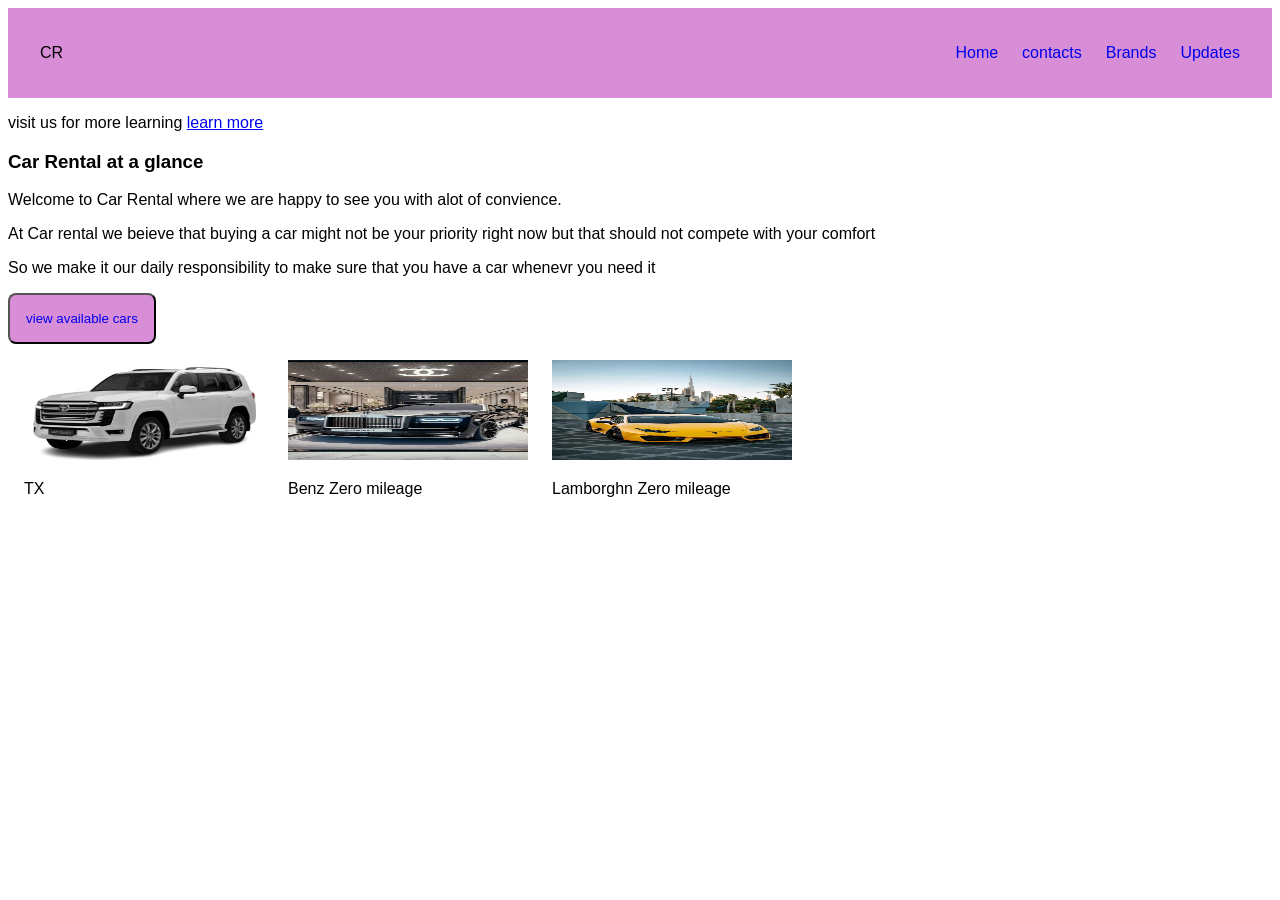
<file: index.html>
<!DOCTYPE html>
<html lang="en">
<head>
    <meta charset="UTF-8">
    <meta name="viewport" content="width=device-width, initial-scale=1.0">
    <title>Carrental</title>
    <link rel="stylesheet" href="style.css">
</head>
<body>
   <header class = "header_section">
    <div>
        CR
    </div>
    <nav>
        <ul class = "navigation_list">
            <li><a href ="index.html">Home</a></li>
            <li><a href ="contact.html">contacts</a></li>
            <li><a href ="brand.html">Brands</a></li>
            <li><a href ="update.html">Updates</a></li>
        </ul>
    </nav>

   </header> 
   <p> visit us for more 
    learning <a href ="https://www.coursera.org/my-learning">learn more</a></p>
    <h3>Car Rental at a glance</h3>
    <p> Welcome to Car Rental where we are happy to see you with alot of convience.</p>
    <p> At Car rental we beieve that buying a car might not be your priority right now but that should not compete with your comfort</p>
    <p> So we make it our daily responsibility to make sure that you have a car whenevr you need it</p>
    <button><a href ="brand.html">view available cars<a></a></button>

   <section class=" available_cars">
    <div>
        <img src="car1.jpg">
        <p>TX</p>
    </div>

    <div>
        <img src="car2.jpg">
        <p>Benz Zero mileage</p>
    </div>

    <div>
        <img src="car3.jpg">
        <p>Lamborghn Zero mileage</p>
    </div>
        
   </section>

   <footer>
    
   </footer>

</body>
</html>
</file>
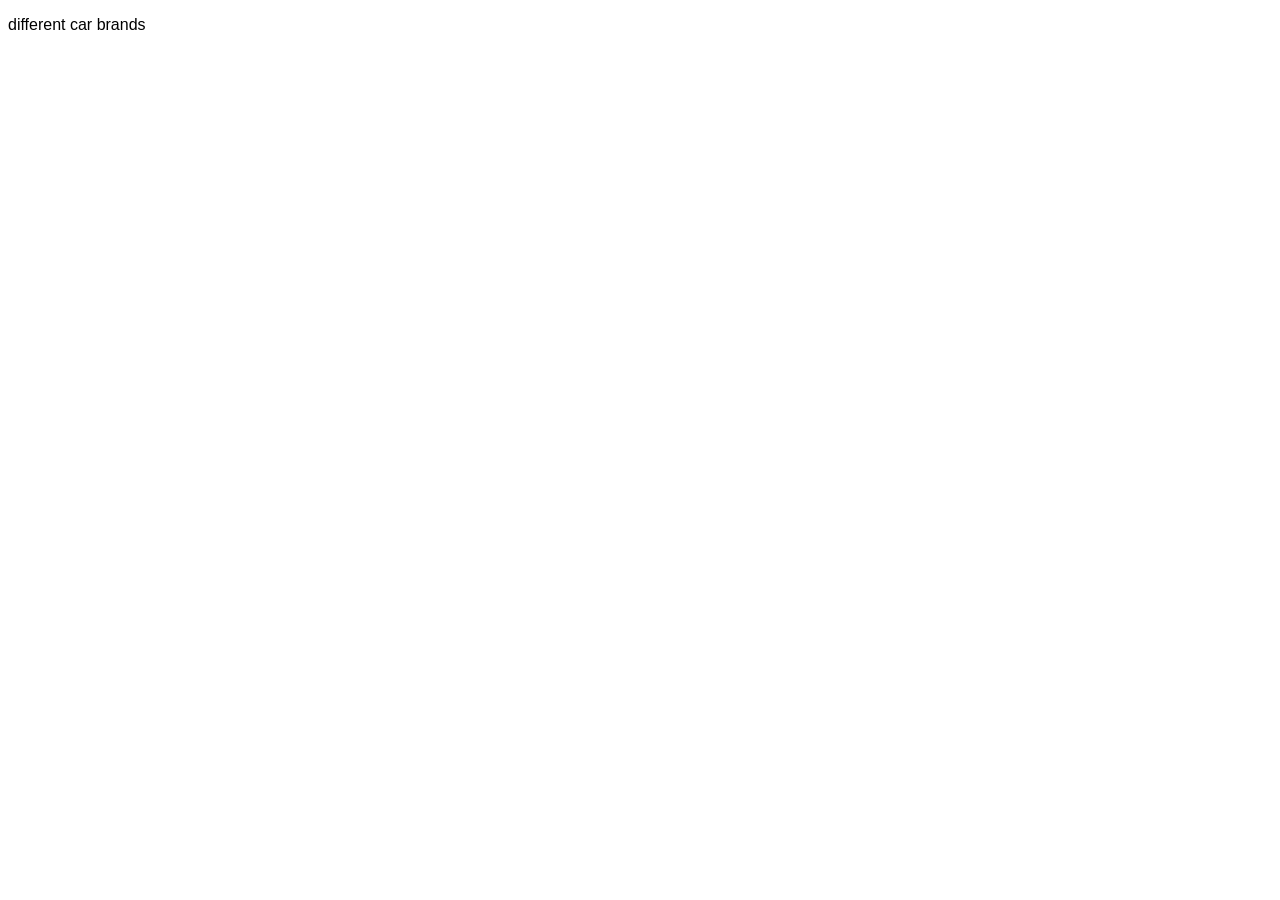
<file: brand.html>
<!DOCTYPE html>
<html lang="en">
<head>
    <meta charset="UTF-8">
    <meta name="viewport" content="width=device-width, initial-scale=1.0">
    <title>Document</title>
    <link rel="stylesheet" href="style.css">
</head>
<body>
    <p> different car brands</p>
</body>
</html>
</file>
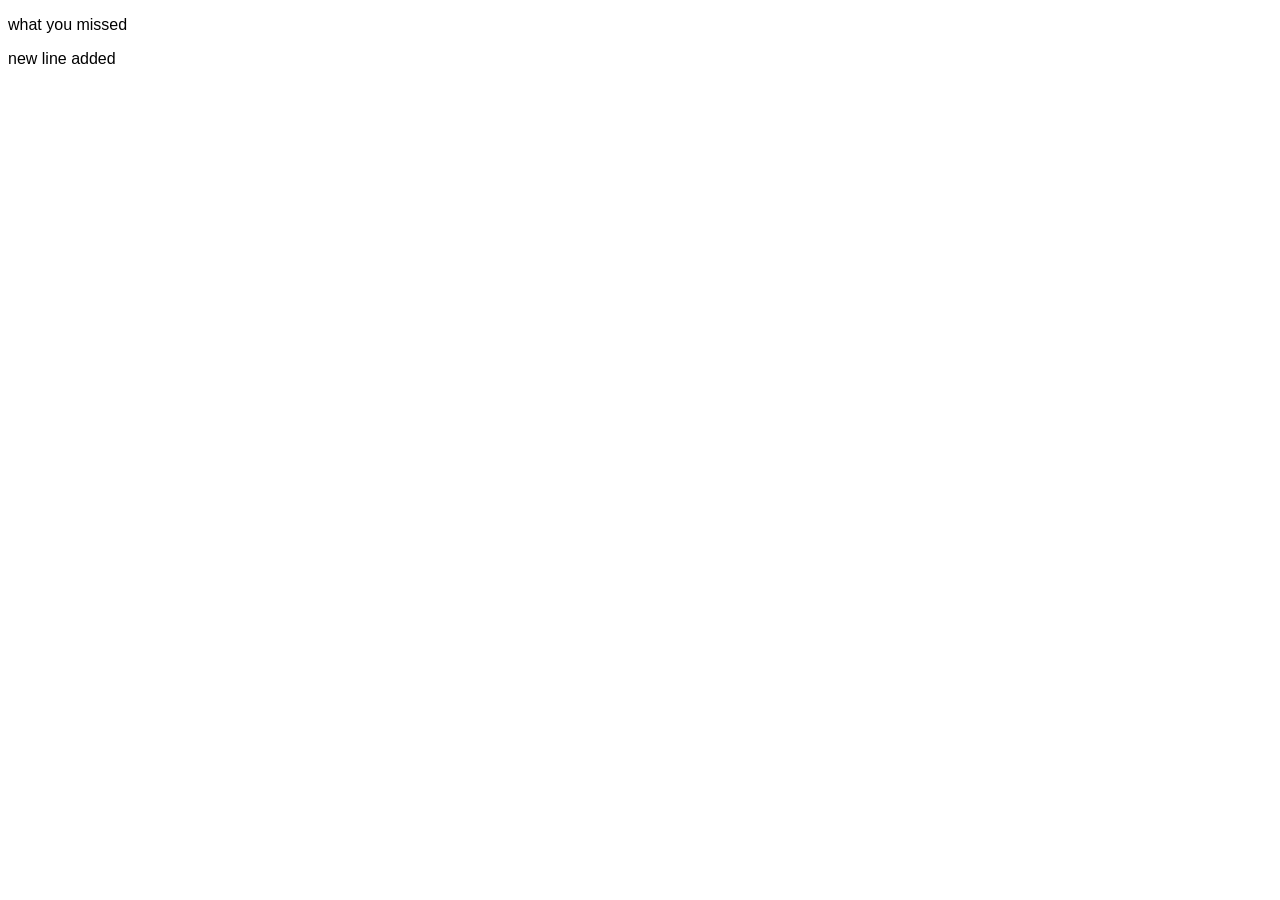
<file: update.html>
<!DOCTYPE html>
<html lang="en">
<head>
    <meta charset="UTF-8">
    <meta name="viewport" content="width=device-width, initial-scale=1.0">
    <title>Document</title>
    <link rel="stylesheet" href="style.css">
</head>
<body>
  <p>what you missed</p>  
  <p>new line added</p>
</body>
</html>
</file>
<file: style.css>
*{
    font-family: Verdana, Geneva, Tahoma, sans-serif;
    /*background-color: #ffffff;*/
}

.header_section{
    background-color: #d88ed7;
    display: flex;
    justify-content: space-between;
    align-items: center;
    padding: 20px 32px;

}
.navigation_list{
    display:flex;
    list-style: none;
    gap: 24px;
    
}
 nav ul li a{
    text-decoration: none;
}

button{
    background-color:  #d88ed7;
    padding: 16px;
    border-radius: 8px;
}

button a{
    text-decoration: none;
}

.available_cars{
    display: flex;
    gap: 24px;
    margin: 16px;

}

img{
    width: 240px;
    height: 100px
}
</file>
